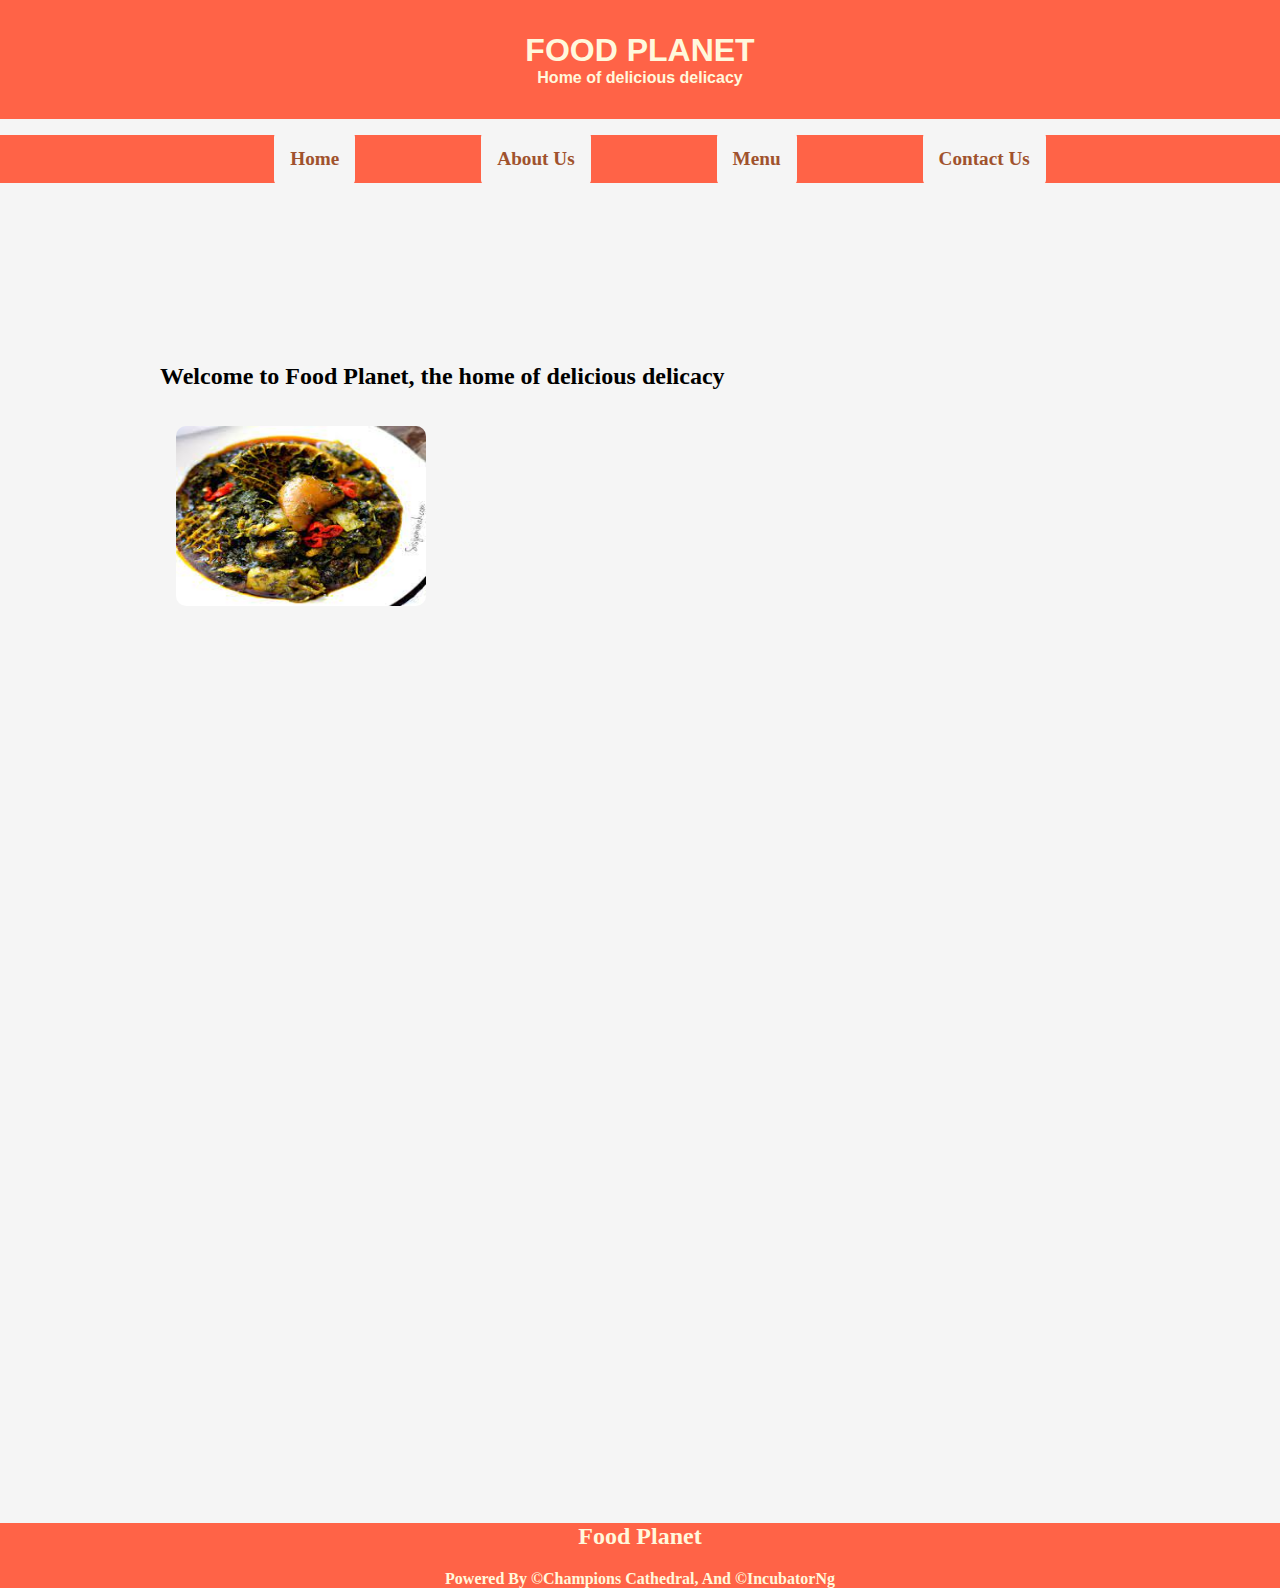
<file: index.html>
<!DOCTYPE html>
<html lang="en">
<head>
    <meta charset="UTF-8">
    <meta http-equiv="X-UA-Compatible" content="IE=edge">
    <meta name="viewport" content="width=device-width, initial-scale=1.0">
    <title>Food.com</title>
    <link rel="stylesheet" href="./Style.css">
</head>
<body>
            <!--The header begins here-->
    <header>
<h1>Food Planet</h1>
<p>Home of delicious delicacy</p>
    </header>
            <!--XX The header ends here XX-->
        <nav>
        <ul>
            <li><a href="./Index.html">Home</a></li>
            <li><a href="./about.html">About us</a></li>
            <li><a href="./Menu.html">Menu</a></li>
            <li><a href="./contact.html">Contact us</a></li>
        </ul>
        </nav>
            <!--XX The navigation ends here XX-->

         <!--The section begins here-->
<section class="home">
<h2>Welcome to Food Planet, the home of delicious delicacy</h2>
<img src="soup 1.jpg">
</section>
         <!--XX The section ends here XX-->

         <!--The footer begins here-->

         <footer>
            <h2>Food Planet</h2>
            <p>Powered by &copyChampions Cathedral, and &copyIncubatorNg</p>
         </footer>
        <!--XX The footer ends here XX-->
</body>
</html>
</file>
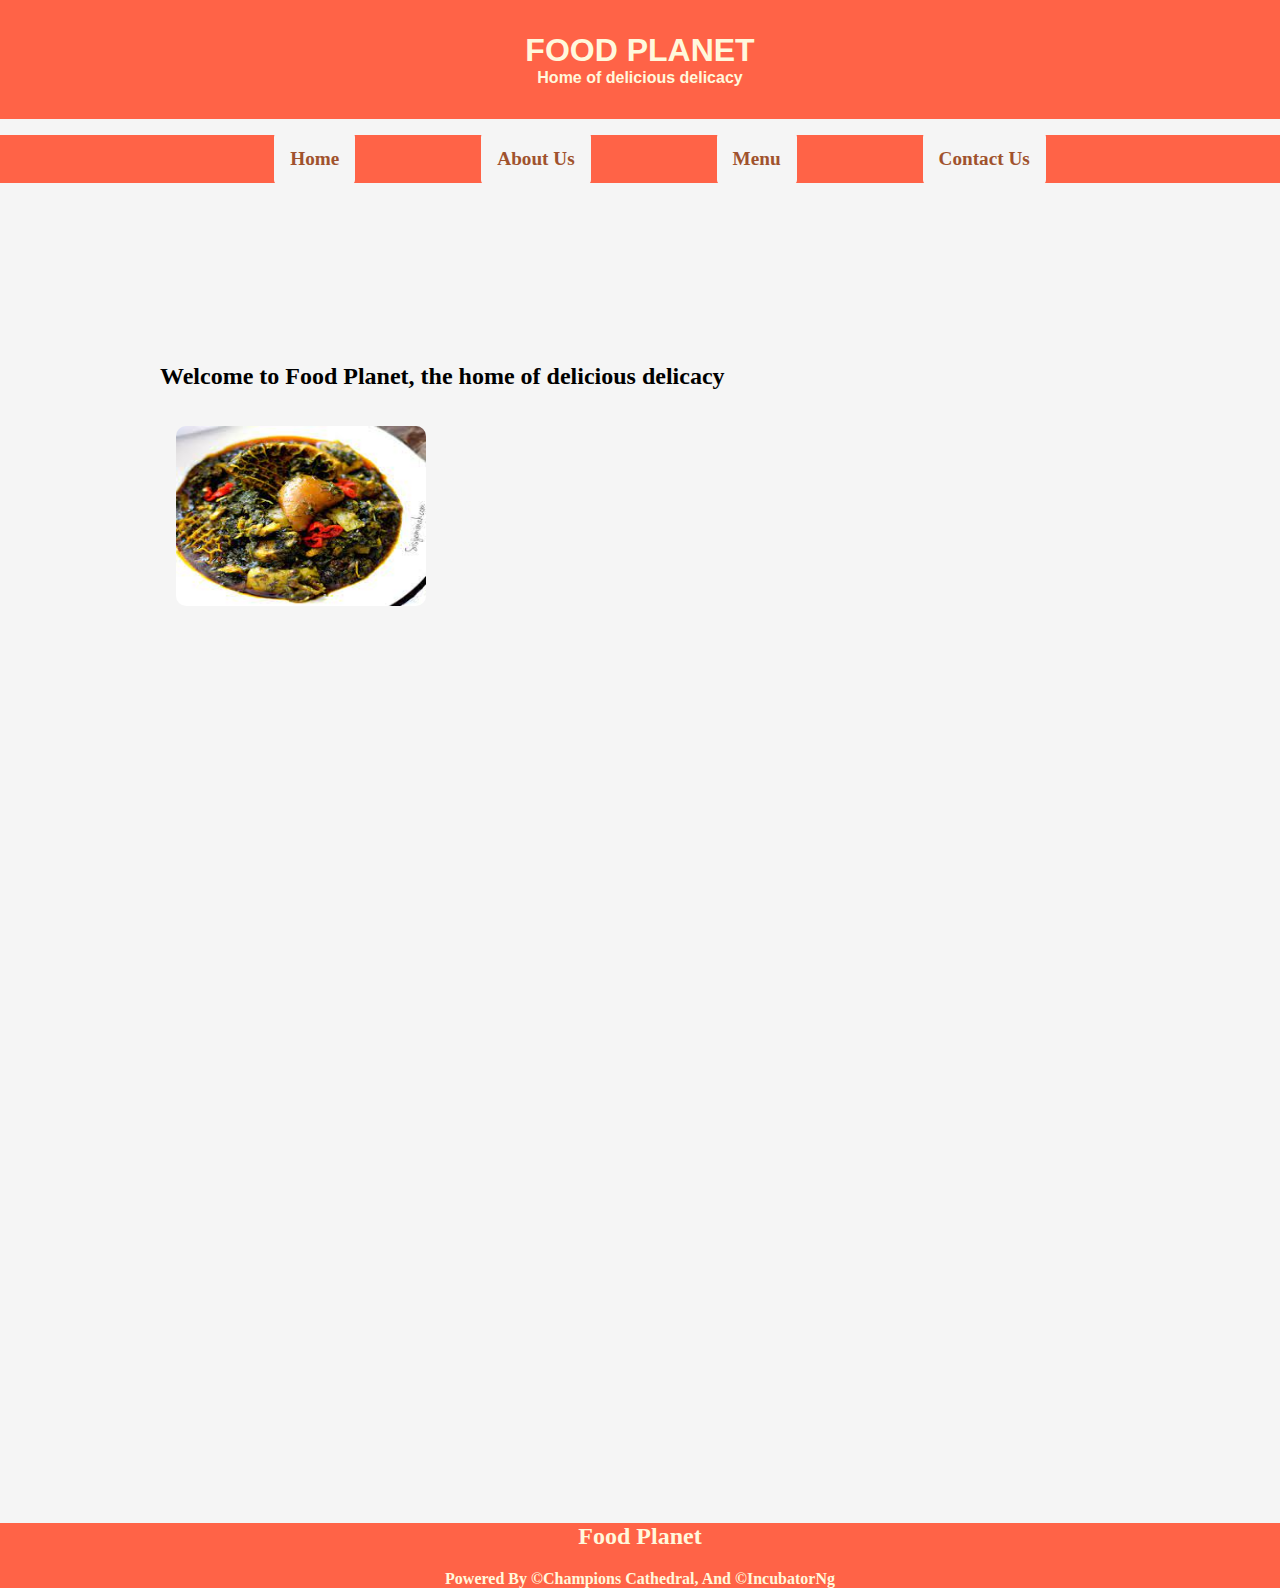
<file: Index.html>
<!DOCTYPE html>
<html lang="en">
<head>
    <meta charset="UTF-8">
    <meta http-equiv="X-UA-Compatible" content="IE=edge">
    <meta name="viewport" content="width=device-width, initial-scale=1.0">
    <title>Food.com</title>
    <link rel="stylesheet" href="./Style.css">
</head>
<body>
            <!--The header begins here-->
    <header>
<h1>Food Planet</h1>
<p>Home of delicious delicacy</p>
    </header>
            <!--XX The header ends here XX-->
        <nav>
        <ul>
            <li><a href="./Index.html">Home</a></li>
            <li><a href="./about.html">About us</a></li>
            <li><a href="./Menu.html">Menu</a></li>
            <li><a href="./contact.html">Contact us</a></li>
        </ul>
        </nav>
            <!--XX The navigation ends here XX-->

         <!--The section begins here-->
<section class="home">
<h2>Welcome to Food Planet, the home of delicious delicacy</h2>
<img src="soup 1.jpg">
</section>
         <!--XX The section ends here XX-->

         <!--The footer begins here-->

         <footer>
            <h2>Food Planet</h2>
            <p>Powered by &copyChampions Cathedral, and &copyIncubatorNg</p>
         </footer>
        <!--XX The footer ends here XX-->
</body>
</html>
</file>
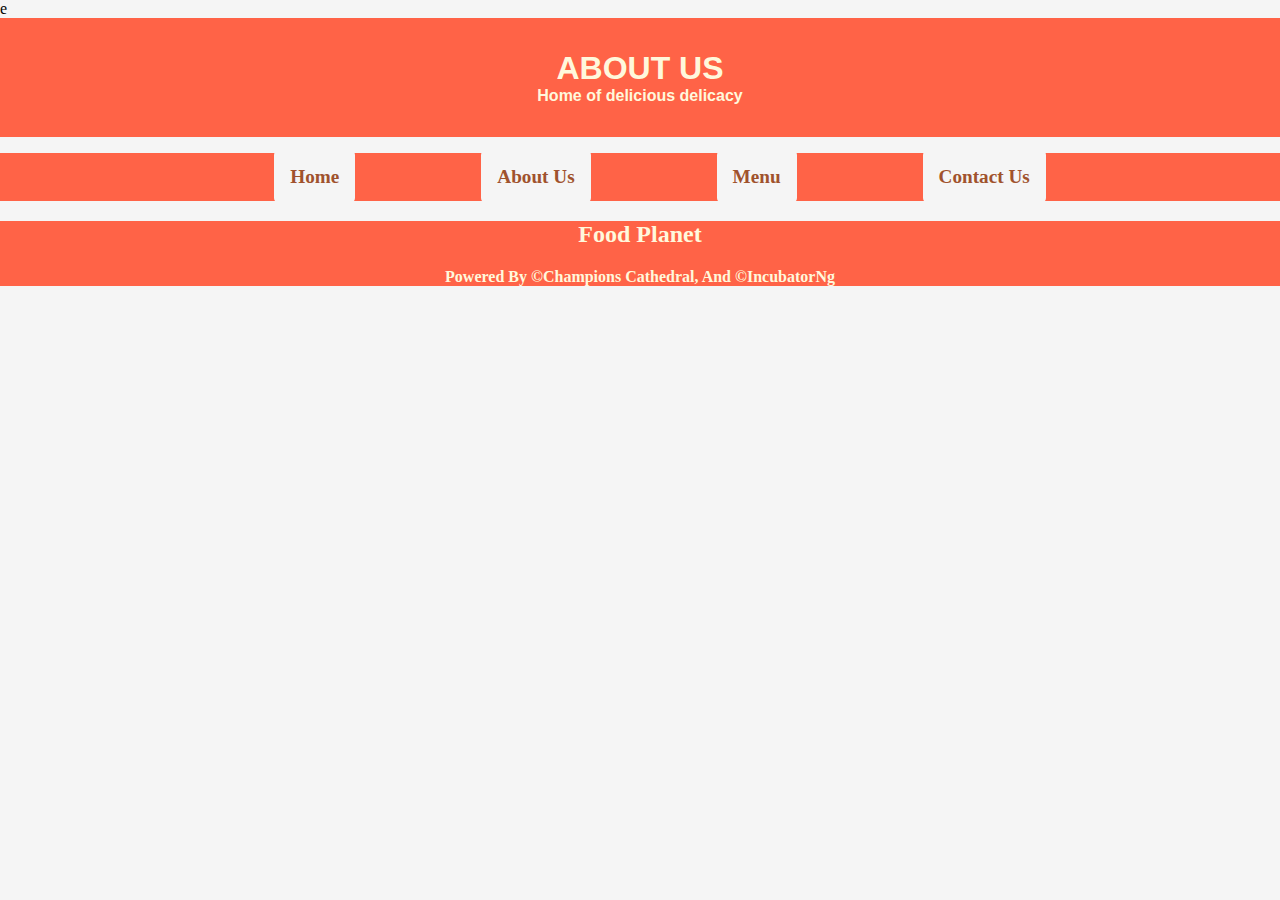
<file: about.html>
e<!DOCTYPE html>
<html lang="en">
<head>
    <meta charset="UTF-8">
    <meta http-equiv="X-UA-Compatible" content="IE=edge">
    <meta name="viewport" content="width=device-width, initial-scale=1.0">
    <title>Food.com</title>
    <link rel="stylesheet" href="./Style.css">
</head>
<body>
            <!--The header begins here-->
    <header>
<h1>About us</h1>
<p>Home of delicious delicacy</p>
    </header>
            <!--XX The header ends here XX-->
        <nav>
        <ul>
            <li><a href="./Index.html">Home</a></li>
            <li><a href="./about.html">About us</a></li>
            <li><a href="./Menu.html">Menu</a></li>
            <li><a href="./contact.html">Contact us</a></li>
        </ul>
        </nav>
            <!--XX The navigation ends here XX-->

         <!--The section begins here-->
<section>


</section>
         <!--XX The section ends here XX-->

         <!--The footer begins here-->
         <footer>
            <h2>Food Planet</h2>
            <p>Powered by &copyChampions Cathedral, and &copyIncubatorNg</p>
         </footer>
        <!--XX The footer ends here XX-->





</body>
</html>
</file>
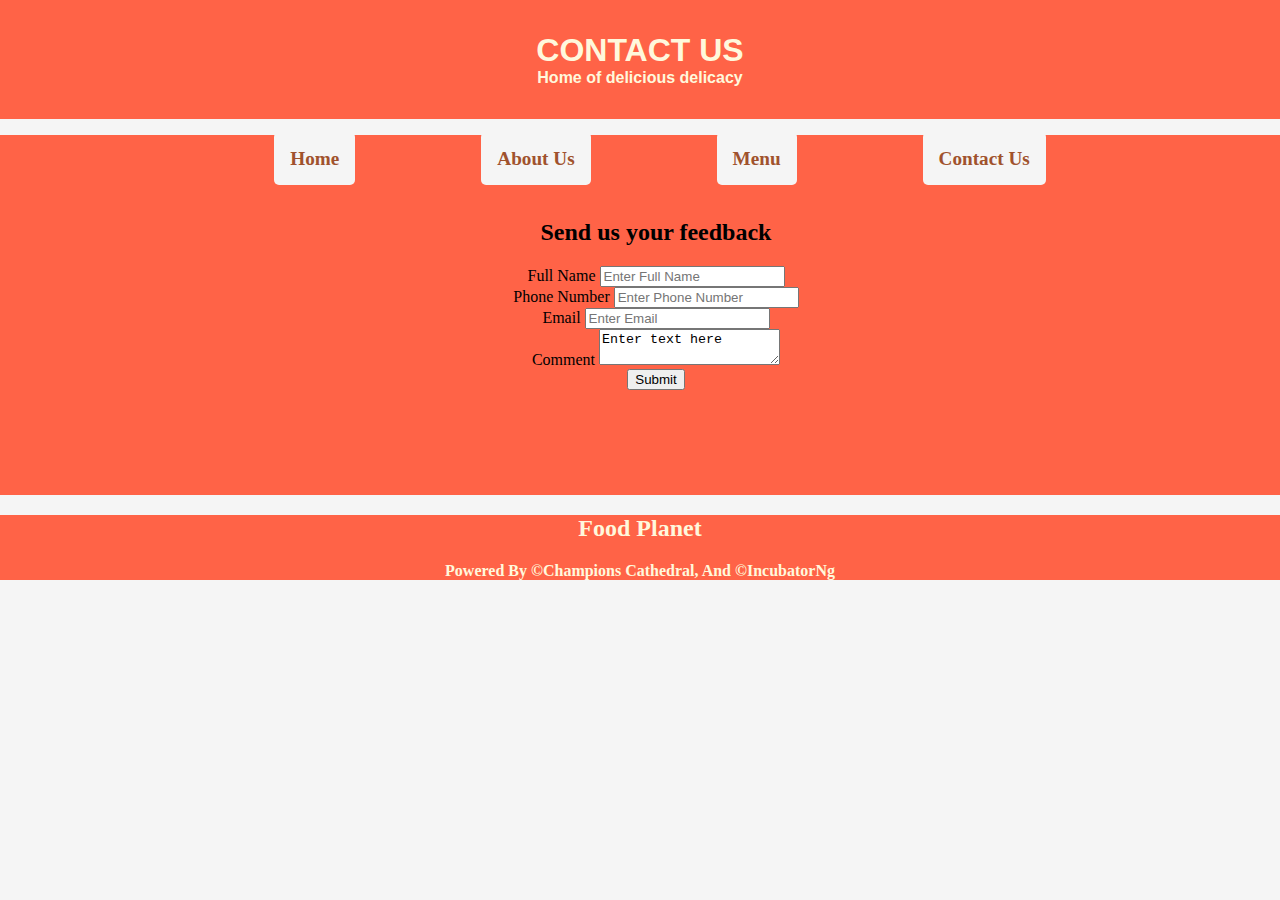
<file: contact.html>
<!DOCTYPE html>
<html lang="en">
<head>
    <meta charset="UTF-8">
    <meta http-equiv="X-UA-Compatible" content="IE=edge">
    <meta name="viewport" content="width=device-width, initial-scale=1.0">
    <title>Food.com</title>
    <link rel="stylesheet" href="./Style.css">
</head>
<body>
            <!--The header begins here-->
    <header>
<h1>Contact us</h1>
<p>Home of delicious delicacy</p>
    </header>
            <!--XX The header ends here XX-->
        <nav>
        <ul>
            <li><a href="./Index.html">Home</a></li>
            <li><a href="./about.html">About us</a></li>
            <li><a href="./Menu.html">Menu</a></li>
            <li><a href="./contact.html">Contact us</a></li>
        </ul>
        </nav>
            <!--XX The navigation ends here XX-->

         <!--The section begins here-->
<section>
<form class="form">
    <h2>Send us your feedback</h2>
    <div>
    <label for="Contact information">Full Name</label>
    <input type="text" name="Full Name" id="Full Name" placeholder="Enter Full Name">
    </div>
<div>
    <label for="Contact information">Phone Number</label>
    <input type="text" name="Phone Number" id="Phone Number" placeholder="Enter Phone Number"> 
</div>
<div>
    <label for="Contact information">Email</label>
    <input type="text" name="Email" id="Email" placeholder="Enter Email"> 
</div>
<div>
    <label for="Contact information">Comment</label>
    <textarea>Enter text here</textarea> 
</div>
<div>
    <button>Submit</button>
</div>
</form>

</section>
         <!--XX The section ends here XX-->

         <!--The footer begins here-->
         <footer>
            <h2>Food Planet</h2>
            <p>Powered by &copyChampions Cathedral, and &copyIncubatorNg</p>
         </footer>
        <!--XX The footer ends here XX-->





</body>
</html>
</file>
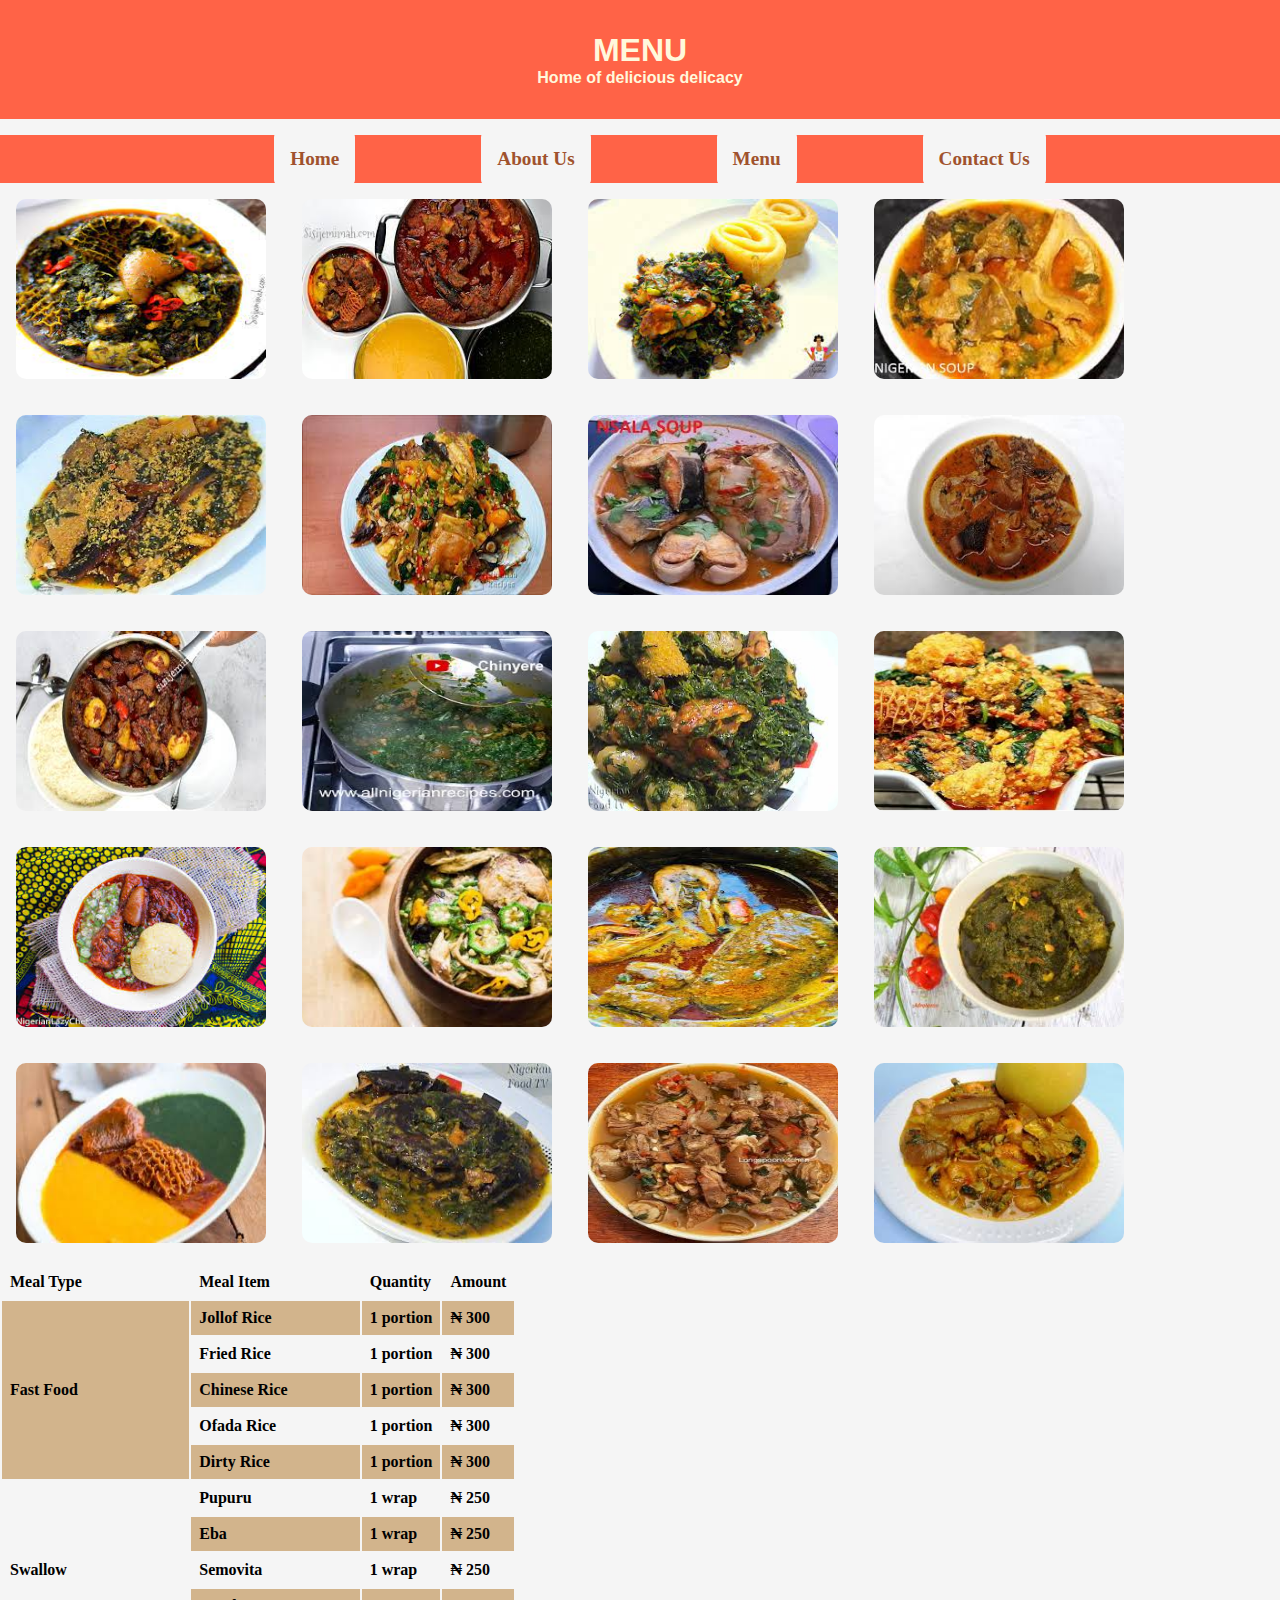
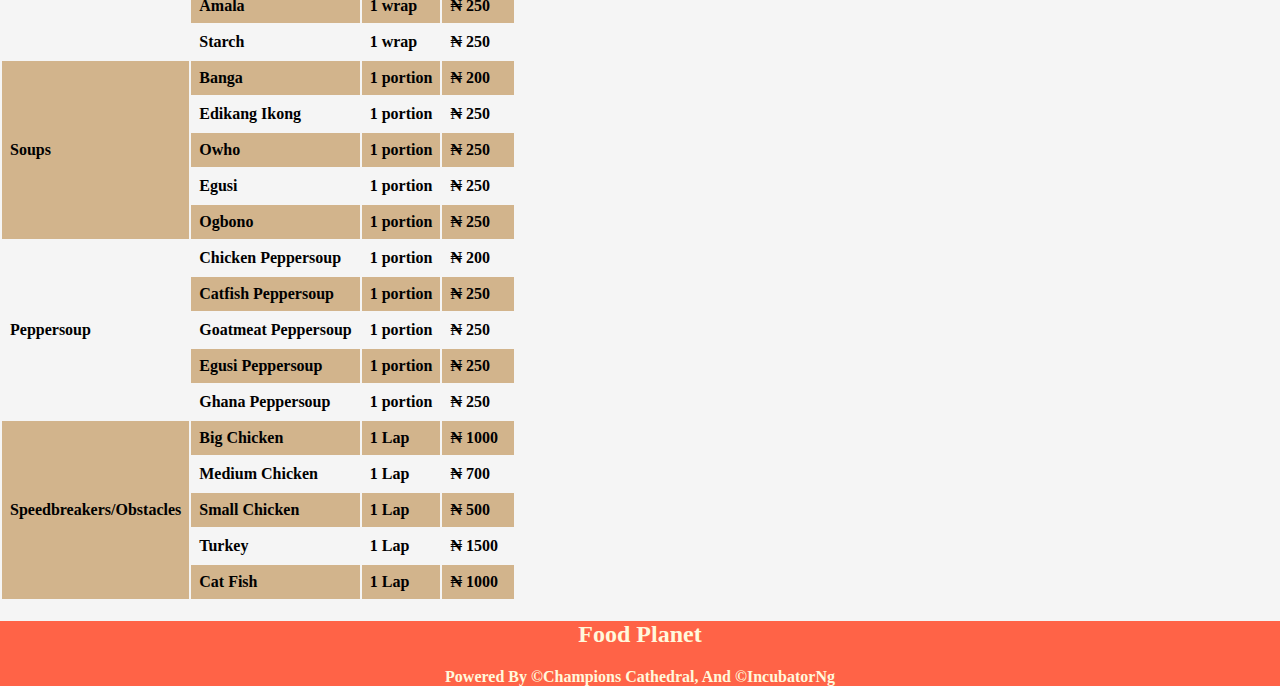
<file: Menu.html>
<!DOCTYPE html>
<html lang="en">
<head>
    <meta charset="UTF-8">
    <meta http-equiv="X-UA-Compatible" content="IE=edge">
    <meta name="viewport" content="width=device-width, initial-scale=1.0">
    <title>Food.com</title>
    <link rel="stylesheet" href="./Style.css">
</head>
<body>
            <!--The header begins here-->
    <header>
<h1>Menu</h1>
<p>Home of delicious delicacy</p>
    </header>
            <!--XX The header ends here XX-->
        <nav>
        <ul>
            <li><a href="./Index.html">Home</a></li>
            <li><a href="./about.html">About us</a></li>
            <li><a href="./Menu.html">Menu</a></li>
            <li><a href="./contact.html">Contact us</a></li>
        </ul>
        </nav>
            <!--XX The navigation ends here XX-->

         <!--The section begins here-->
<section>
    <div id="images">
    <span><img src="soup 1.jpg"></span>
        <span><img src="soup2.jpg"></span>
        <span><img src="soup3.jpg"></span>
        <span><img src="soup4.jpg"></span>
        <span><img src="soup5.jpg"></span>
        <span><img src="soup6.jpg"></span>
        <span><img src="soup7.jpg"></span>
        <span><img src="soup8.jpg"></span>
        <span><img src="soup9.jpg"></span>
        <span><img src="soup 10.jpg"></span>
        <span><img src="soup 11.jpg"></span>
        <span><img src="soup 12.jpg"></span>
        <span><img src="soup 13.jpg"></span>
        <span><img src="soup 14.jpg"></span>
        <span><img src="soup 15.jpg"></span>
        <span><img src="soup 16.jpg"></span>
        <span><img src="soup 17.jpg"></span>
        <span><img src="soup 18.jpg"></span>
        <span><img src="soup 19.jpg"></span>
        <span><img src="soup 20.jpg"></span>
    </div>
        <!-- Table begins here -->
    <div id="table_menu">
        <table>
            <tr>
                <th>Meal Type</th>
                <th>Meal Item</th>
                <th>Quantity</th>
                <th>Amount</th>
            </tr>
            <!-- Fast Food Menu Row -->

        <tr>
            <td rowspan="5">Fast Food</td>
            <td>Jollof Rice</td>
            <td>1 portion</td>
            <td>&#8358 300</td>
        </tr>
        <tr>
            <td>Fried Rice</td>
            <td>1 portion</td>
            <td>&#8358 300</td>
        </tr>
        <tr>
            <td>Chinese Rice</td>
            <td>1 portion</td>
            <td>&#8358 300</td>
        </tr>
        <tr>
            <td>Ofada Rice</td>
            <td>1 portion</td>
            <td>&#8358 300</td>
        </tr>
        <tr>
            <td>Dirty Rice</td>
            <td>1 portion</td>
            <td>&#8358 300</td>
        </tr>
           <!-- Fast Food Menu Row Ends -->
        </tr>
        <!-- Swallow Table begins here -->
        <tr>
            <td rowspan="5">Swallow</td>
            <td>Pupuru</td>
            <td>1 wrap</td>
            <td>&#8358; 250</td>
        </tr>
        <tr>
            <td>Eba</td>
            <td>1 wrap</td>
            <td>&#8358; 250</td>
        </tr>
        <tr>
            <td>Semovita</td>
            <td>1 wrap</td>
            <td>&#8358; 250</td>
        </tr>
        <tr>
            <td>Amala</td>
            <td>1 wrap</td>
            <td>&#8358; 250</td>
        </tr>
        <tr>
            <td>Starch</td>
            <td>1 wrap</td>
            <td>&#8358; 250</td>
        </tr>
         <!-- Swallow Table ends here -->
  <!-- Soup Table begins here -->
  <tr>
    <td rowspan="5">Soups</td>
    <td>Banga</td>
    <td>1 portion</td>
    <td>&#8358; 200</td>
</tr>
<tr>
    <td>Edikang Ikong</td>
    <td>1 portion</td>
    <td>&#8358; 250</td>
</tr>
<tr>
    <td>Owho</td>
    <td>1 portion</td>
    <td>&#8358; 250</td>
</tr>
<tr>
    <td>Egusi</td>
    <td>1 portion</td>
    <td>&#8358; 250</td>
</tr>
<tr>
    <td>Ogbono</td>
    <td>1 portion</td>
    <td>&#8358; 250</td>
</tr>
 <!-- Soup Table ends here -->
 <!-- Peppersoup Table begins here -->
 <tr>
    <td rowspan="5">Peppersoup</td>
    <td>Chicken Peppersoup</td>
    <td>1 portion</td>
    <td>&#8358; 200</td>
</tr>
<tr>
    <td>Catfish Peppersoup</td>
    <td>1 portion</td>
    <td>&#8358; 250</td>
</tr>
<tr>
    <td>Goatmeat Peppersoup</td>
    <td>1 portion</td>
    <td>&#8358; 250</td>
</tr>
<tr>
    <td>Egusi Peppersoup</td>
    <td>1 portion</td>
    <td>&#8358; 250</td>
</tr>
<tr>
    <td>Ghana Peppersoup</td>
    <td>1 portion</td>
    <td>&#8358; 250</td>
</tr>
 <!-- Peppersoup Table ends here -->
  <!-- Speedbreakers / Obstacles Table begins here -->
  <tr>
    <td rowspan="5">Speedbreakers/Obstacles</td>
    <td>Big Chicken</td>
    <td>1 Lap</td>
    <td>&#8358; 1000</td>
</tr>
<tr>
    <td>Medium Chicken</td>
    <td>1 Lap</td>
    <td>&#8358; 700</td>
</tr>
<tr>
    <td>Small Chicken</td>
    <td>1 Lap</td>
    <td>&#8358; 500</td>
</tr>
<tr>
    <td>Turkey</td>
    <td>1 Lap</td>
    <td>&#8358; 1500</td>
</tr>
<tr>
    <td>Cat Fish</td>
    <td>1 Lap</td>
    <td>&#8358; 1000</td>
</tr>
   <!-- Speedbreakers / Obstacles Table ends here -->
        </table>
        <!-- Table ends here -->

    </div>
   
        <!--The navigation begins here-->    

</section>
         <!--XX The section ends here XX-->

         <!--The footer begins here-->
         <footer>
            <h2>Food Planet</h2>
            <p>Powered by &copyChampions Cathedral, and &copyIncubatorNg</p>
         </footer>
        <!--XX The footer ends here XX-->
</body>
</html>
</file>
<file: Style.css>
body {
    background-color: whitesmoke;
    width: 100%;
    margin: 0px;
}
header {
    background-color: tomato;
    color: cornsilk;
    text-align: center;
    padding: 2rem;
    font-family: 'Segoe UI', Tahoma, Geneva, Verdana, sans-serif;
}
h1 {
    text-transform: uppercase;
    margin: 0px;
}
p {
    margin: 0px;
    font-weight: bolder;
}
nav {
    background-color: tomato;
    text-transform: capitalize;
    margin-top: 1rem;
}
ul {
    text-align: center;
    margin: 0rem;
}
li {
    list-style-type: none;
    margin: 3px;
    display: inline-block;
    padding: 10px;
}
a {
    background-color: whitesmoke;
    color: sienna;
    font-weight: bolder;
    border-radius: 5px;
    padding: 1rem;
    text-decoration: none;
    margin: 0rem 3rem;
    font-size: larger;
}
a.hover {
    background-color: sienna;
    color: whitesmoke;
}
footer {
    clear: both;
    text-align: center;
    text-transform: capitalize;
    background-color: tomato;
    color: cornsilk;
}
.images {
background-color: tomato;
width: 100%;
margin: 1.5rem;
border-radius: 10px;
}
img {
    width: 250px;
    height: 180px;
    margin: 1rem;
    border-radius: 10px;
}
/* this is for contact page */
.table_menu {
    background-color: cornsilk;
    width: 100%;
    margin: 1.5rem;
}
.form {
    width: 100rem;
    border: 2px;
    border-collapse: collapse;    
}
th, td {
    text-align: left;
    padding: 8px;
}
td {
    font-weight: bold;
}
.span {
    width: 250px;
    height: 180px;
    margin: 1rem;
    border-radius: 10px;
}
.table_menu {
    background-color: whitesmoke;
    width: 100%;
    margin: 1.5rem;
}
.table{
    width: 100%;
    border: 2px;
}
.th, td {
    text-align: left;
    padding: 8px;
}
.td {
    font-weight: bold;
}
.th {
    font-weight: bolder;
    font-size: xx-large;
}
tr:nth-child(even) {
    background-color: tan;
}
.meal_type {
    font-size: x-large; 
}
.form {
    width: 100%;
    height: 280px;
    background-color: tomato;
    margin-left: 1rem 9rem;
    padding: 1rem;
    text-align: center;
}
.text {
    margin: 0.5rem;
}
label {
    text-align: left;
}
.home {
    height: 1000px;
    width: 1000rem;
    padding: 10rem;

}
</file>
